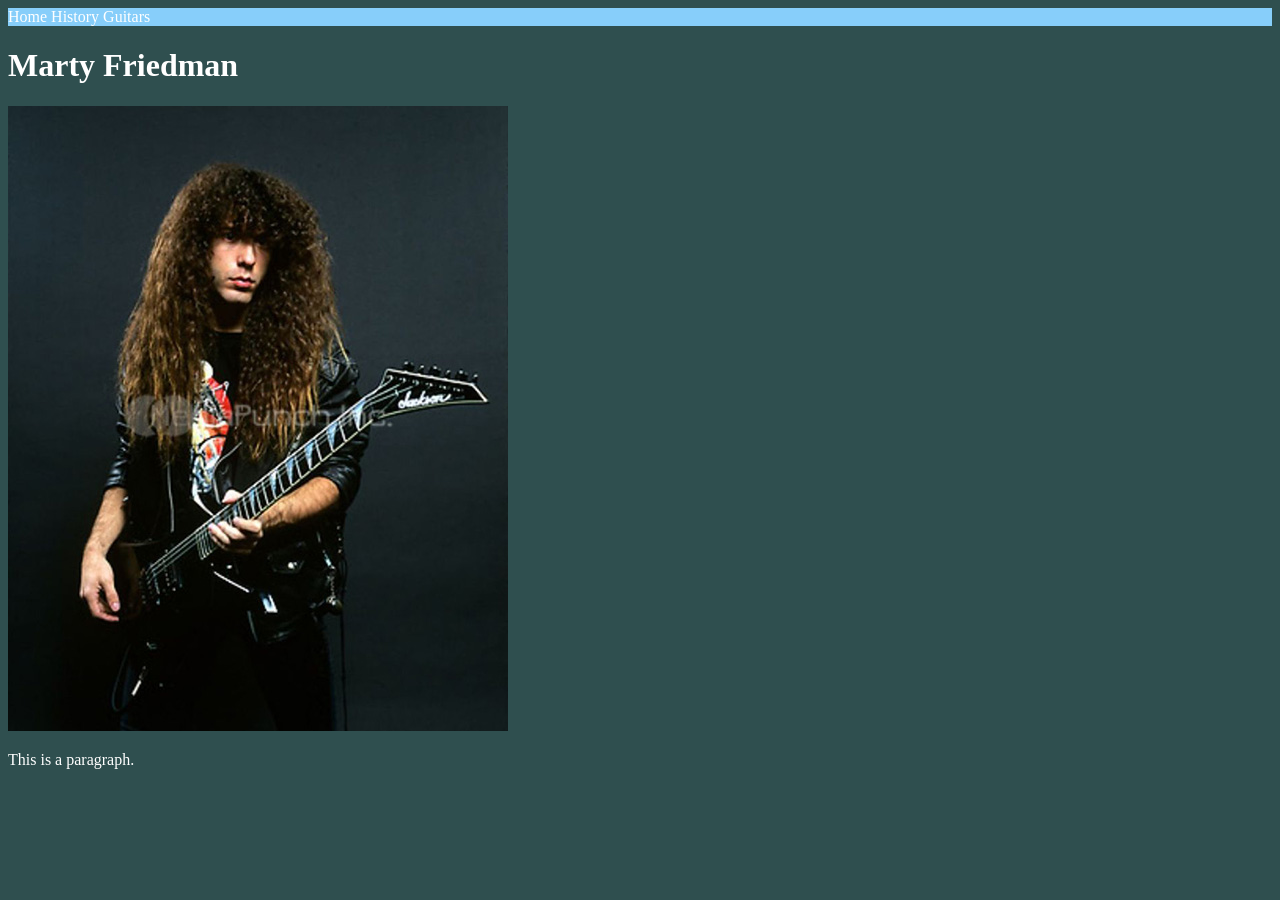
<file: index.html>
<!DOCTYPE html>
<link rel="stylesheet" href="style.css">
<meta charset="UTF-8">
<html lang="en"></html>
<html>

<nav>
<a href="index.html">Home</a>
<a href="history.html"> History</a>
<a href="guitars.html">Guitars</a>
</nav>

<head>
<title>Marty Friedman</title>
</head>
<body>



<h1>Marty Friedman</h1>

<img src="photo/good marty.jpg">
<p>This is a paragraph.</p>

</body>

</html>
</file>
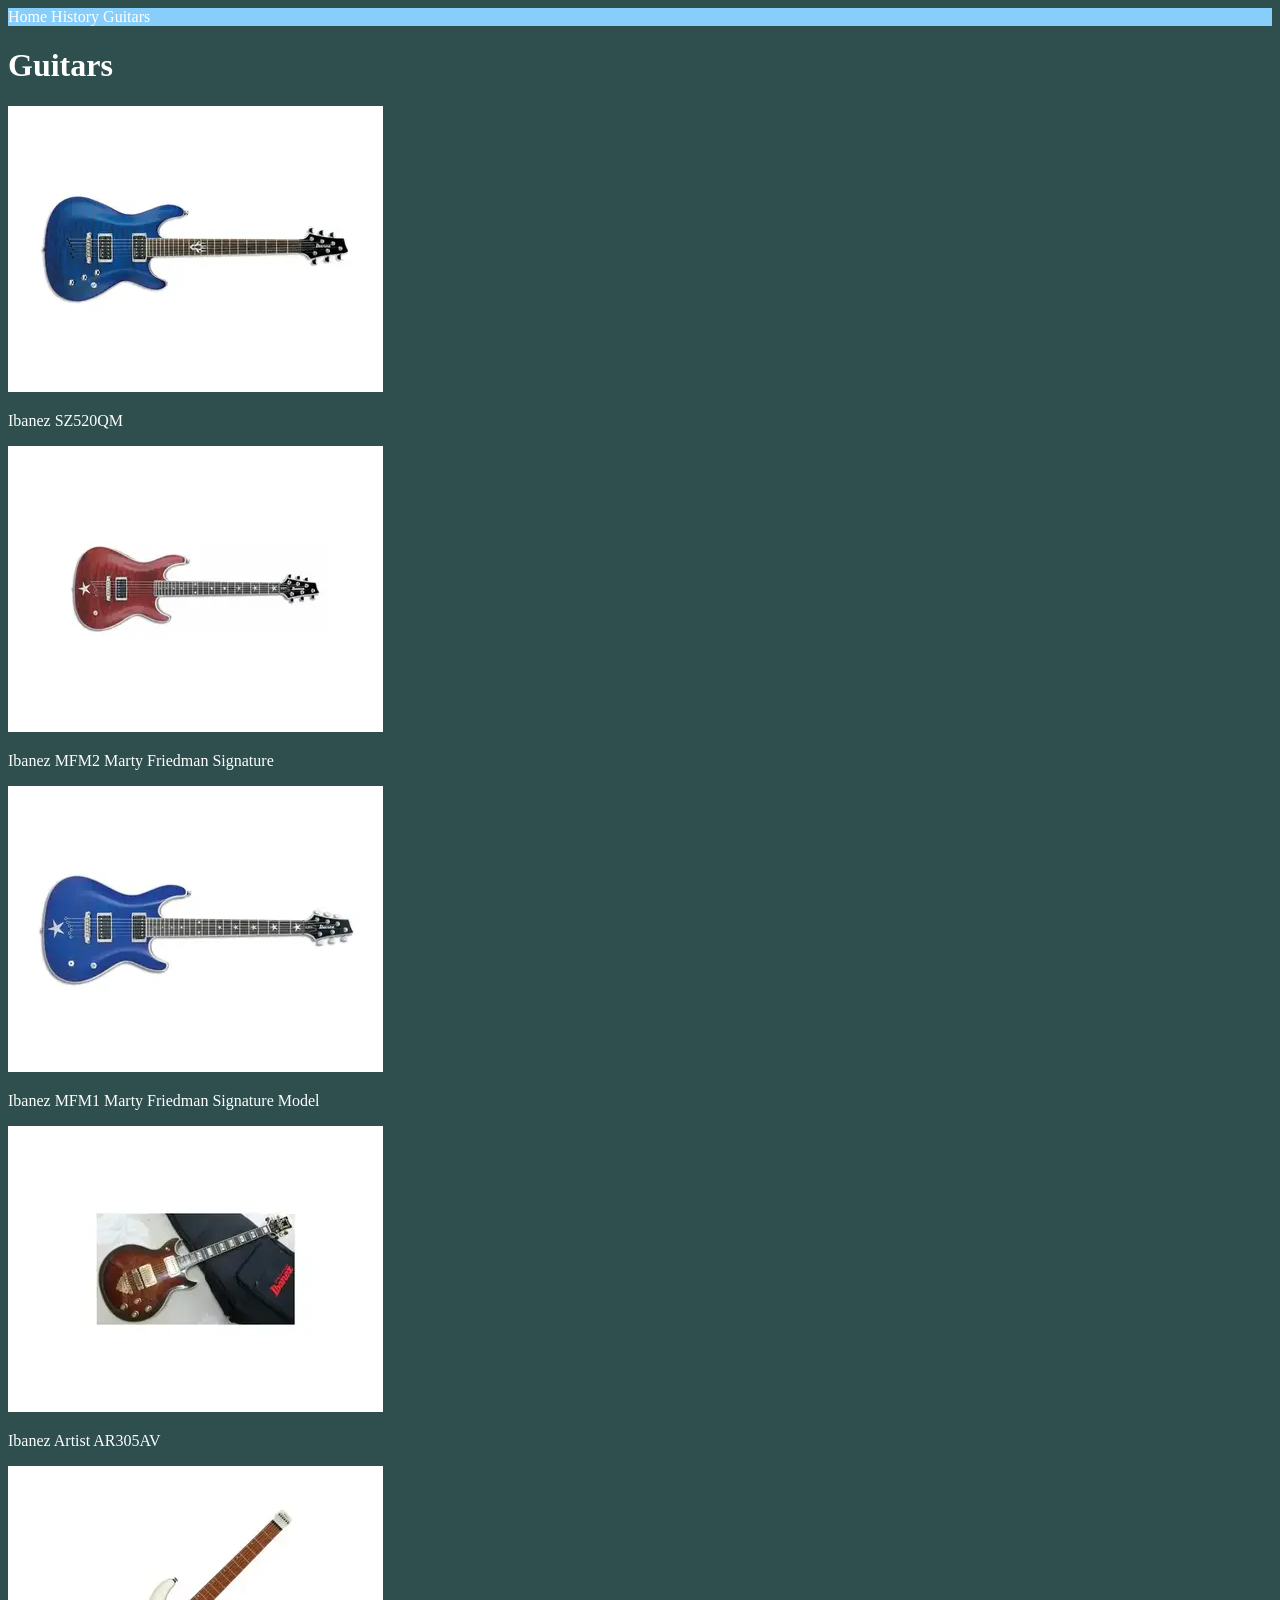
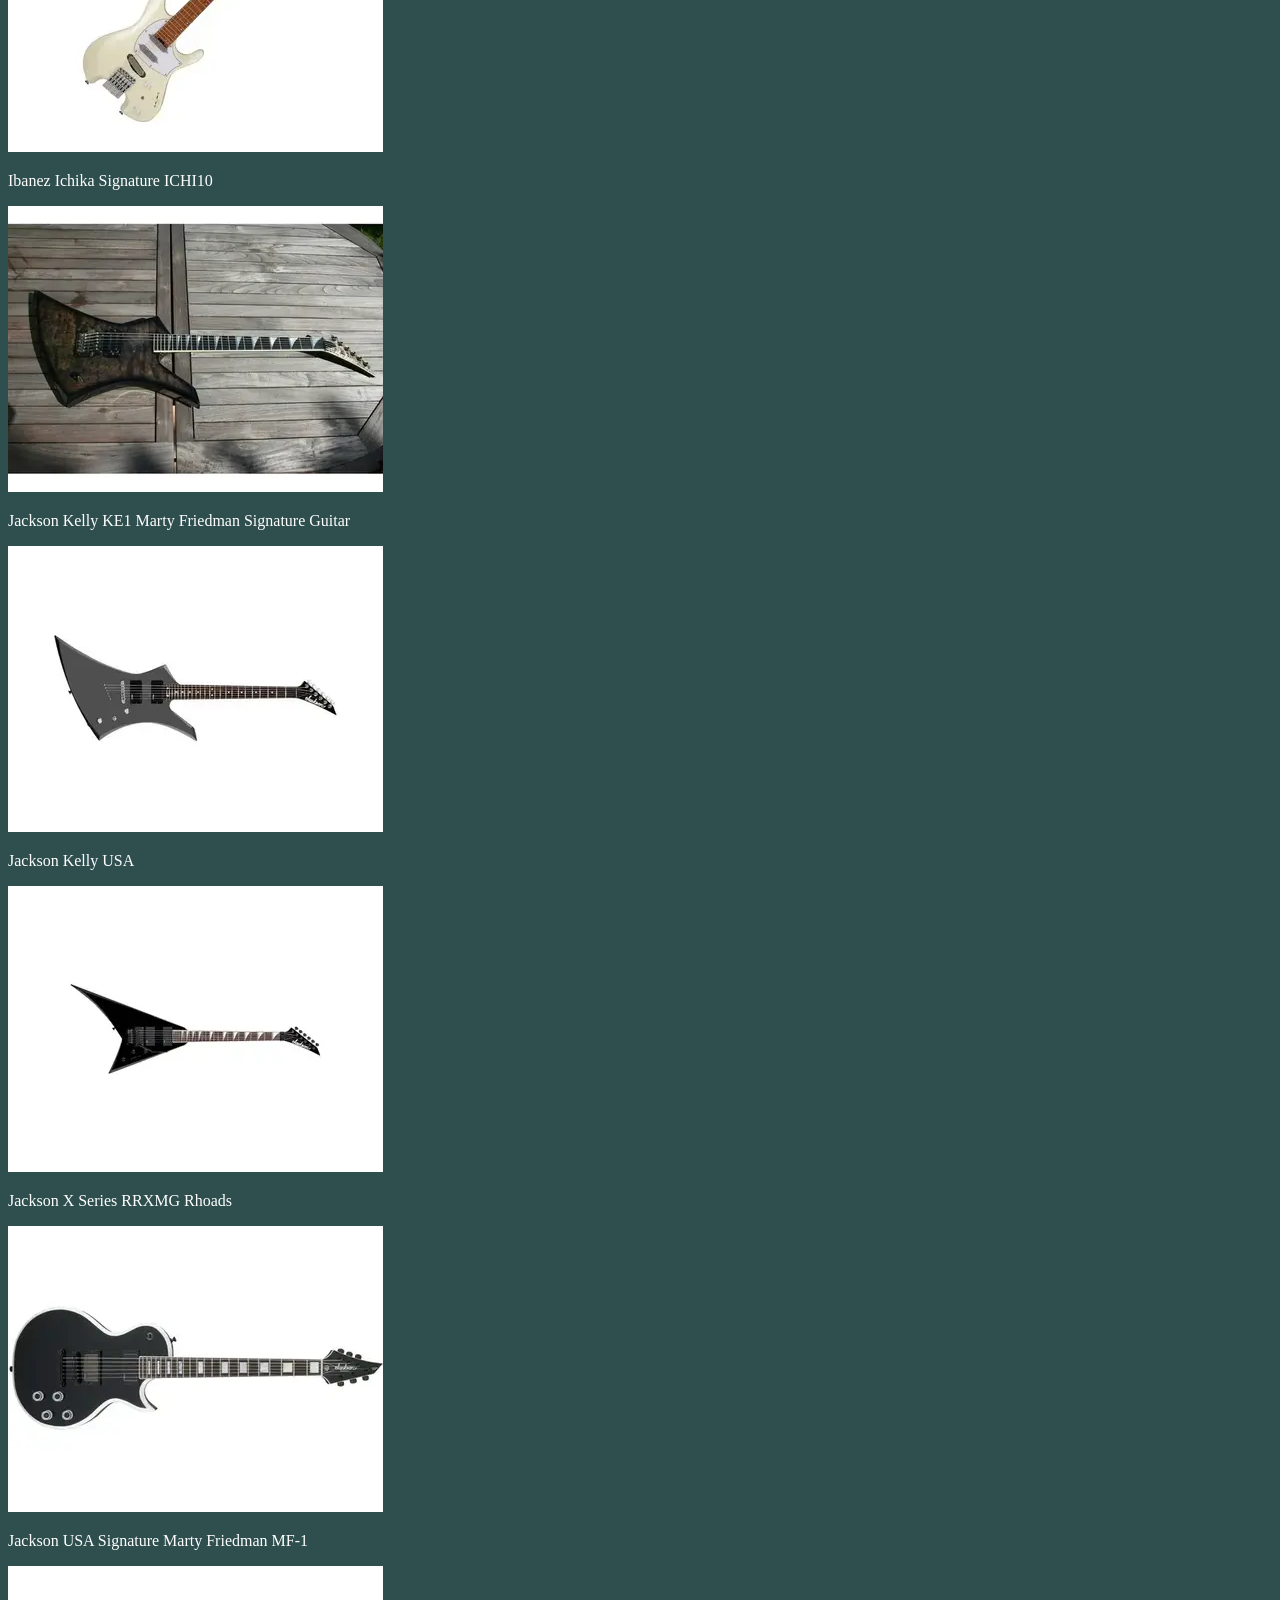
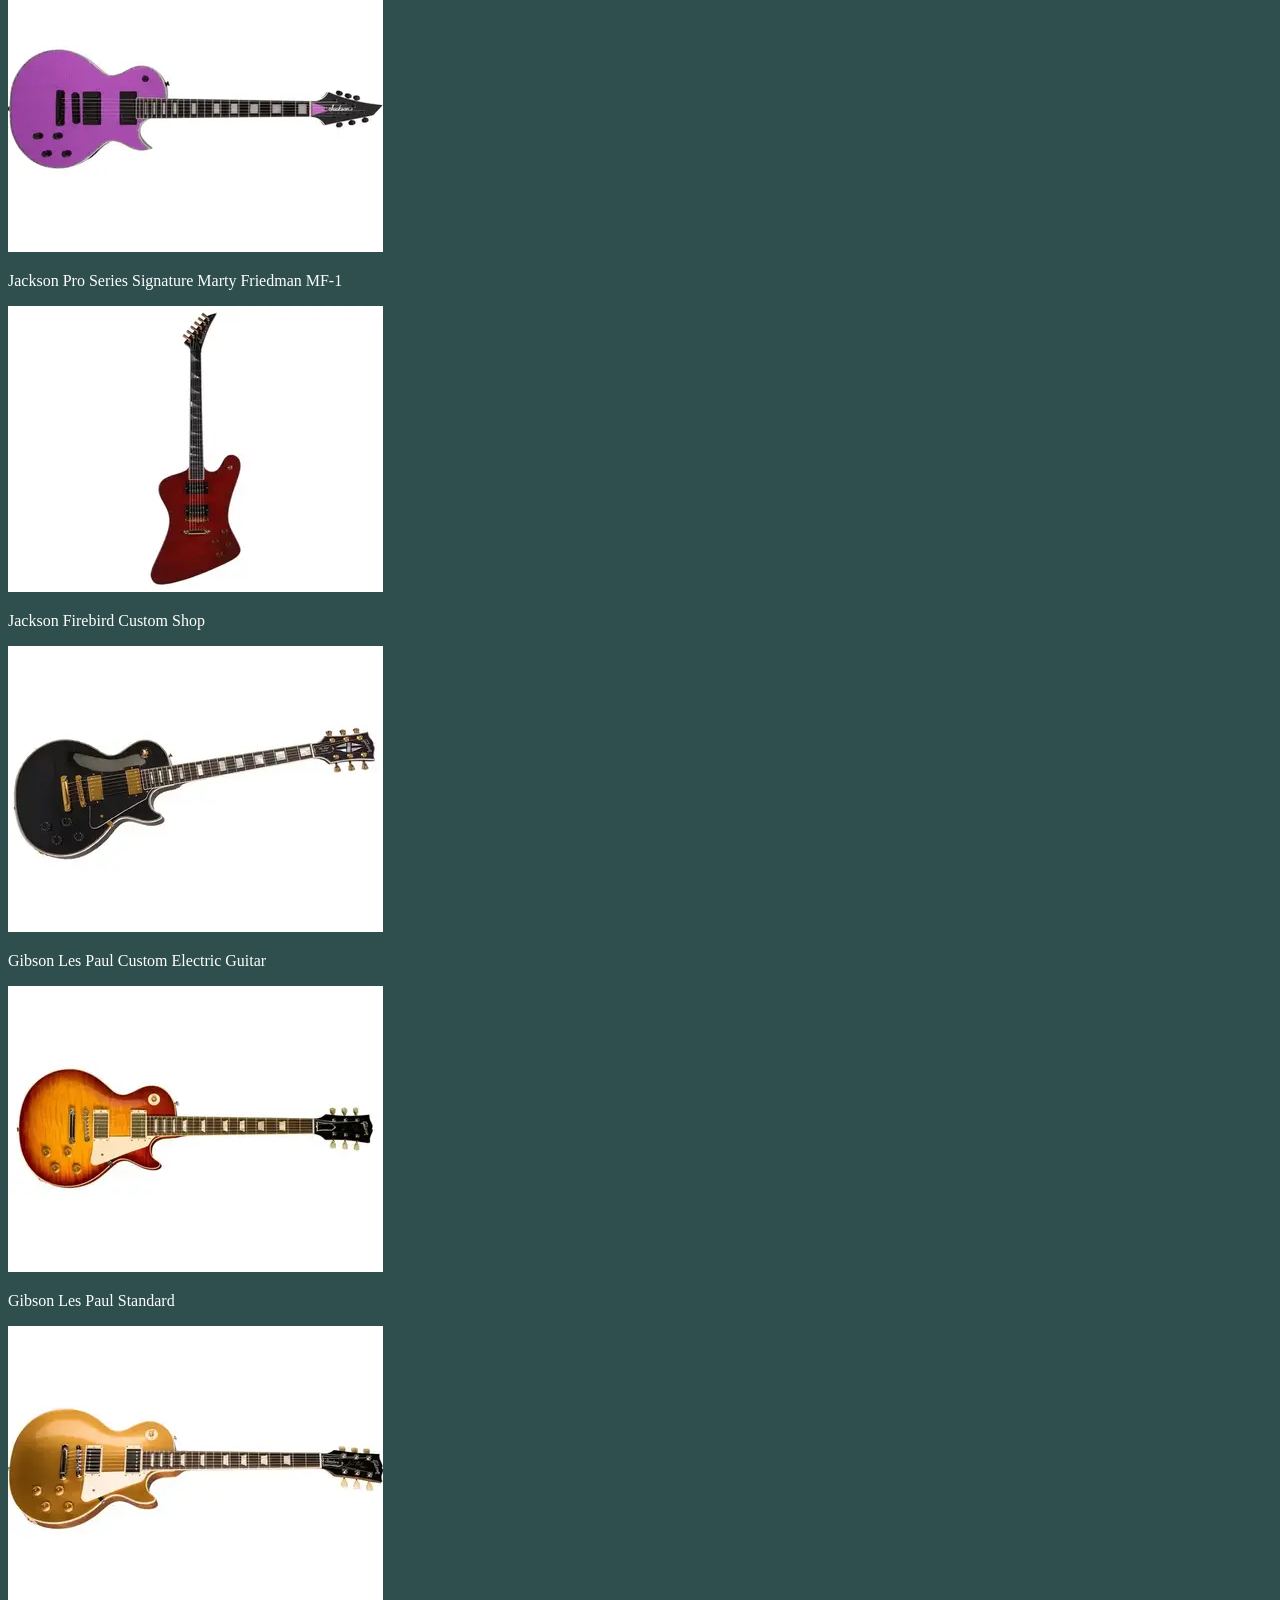
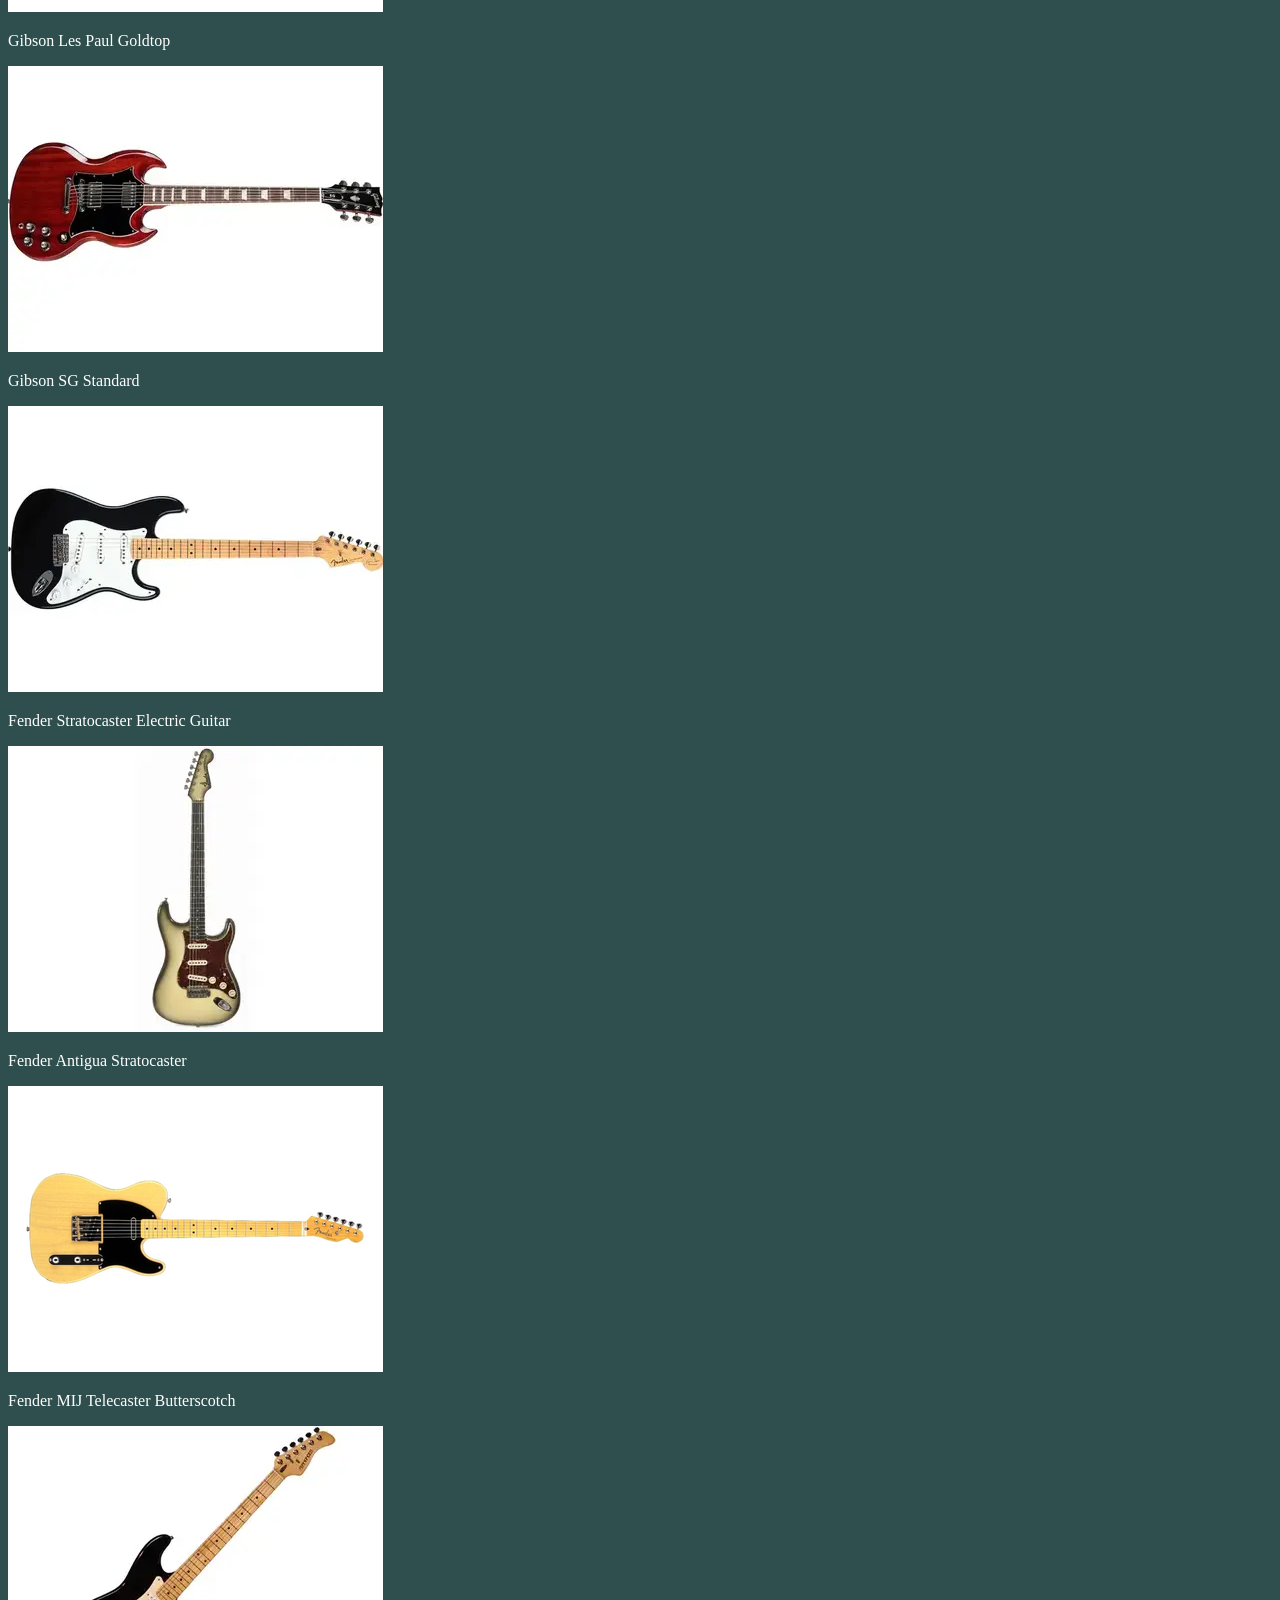
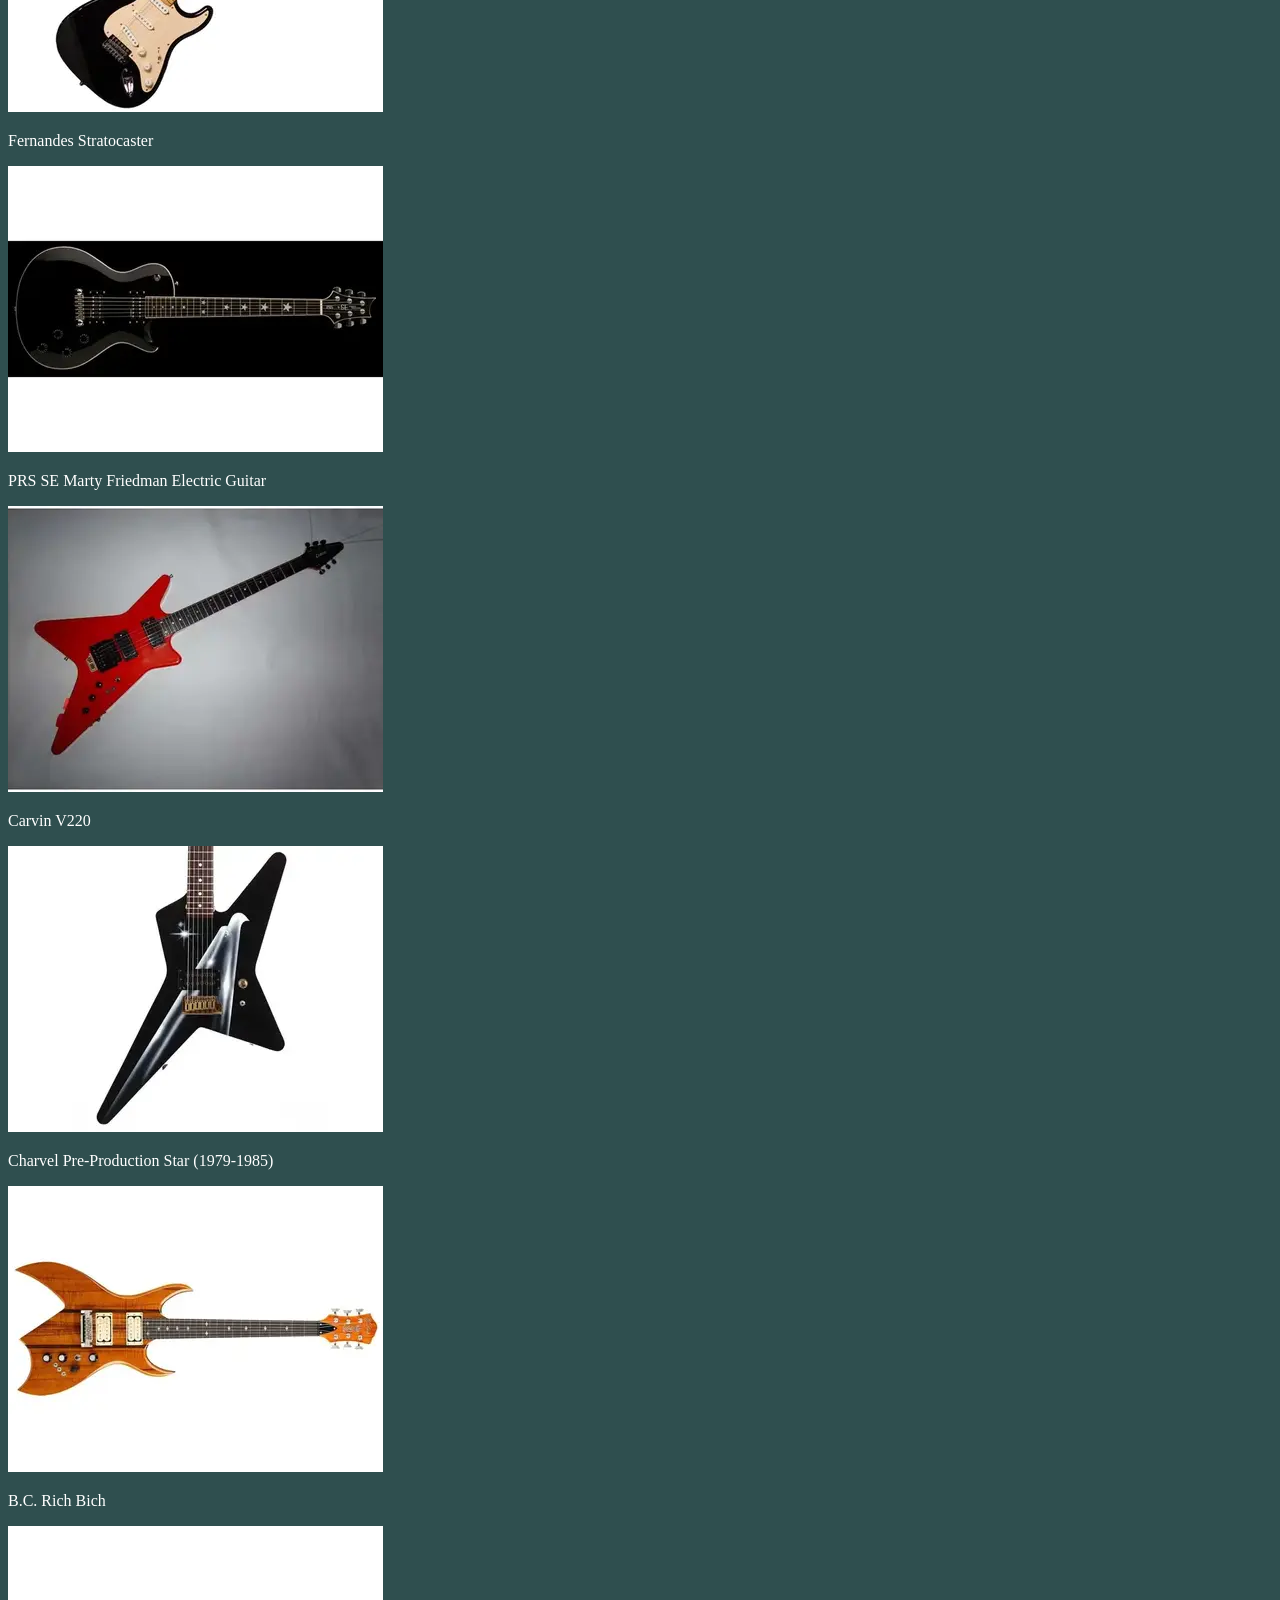
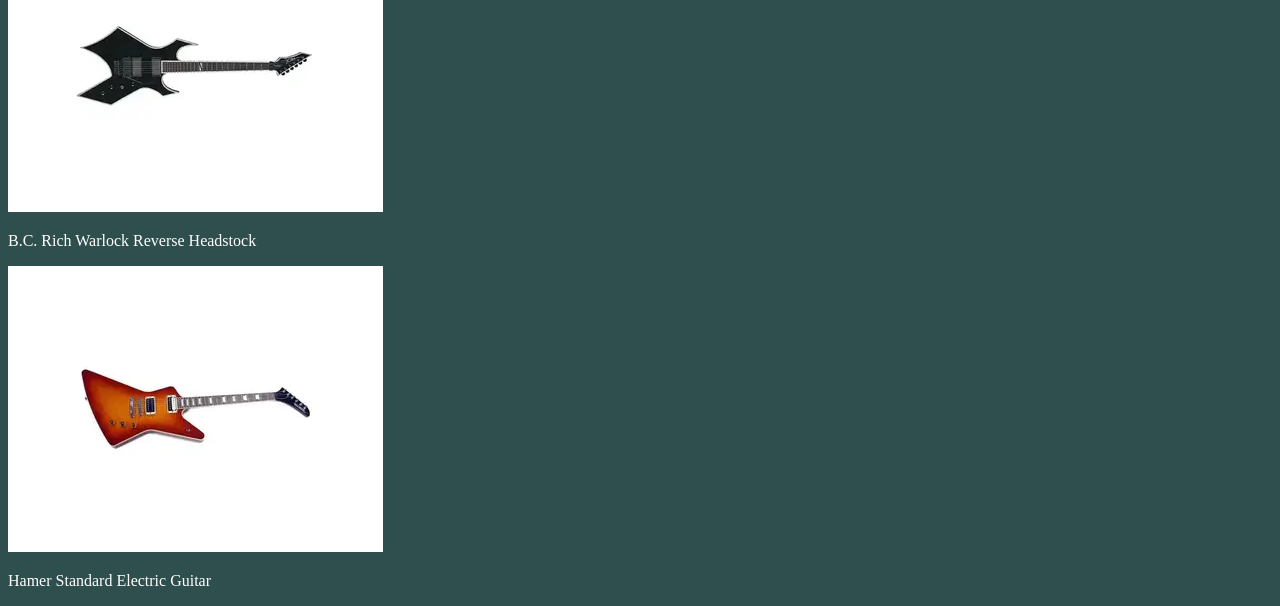
<file: guitars.html>
<!DOCTYPE html>
<link rel="stylesheet" href="style.css">
<meta charset="UTF-8">
<html lang="en"></html>
<html>

<nav>
<a href="index.html">Home</a>
<a href="history.html"> History</a>
<a href="guitars.html">Guitars</a>
</nav>

<head>
<title>Marty Friedman's guitars.</title>
</head>
<body>
    


<h1>Guitars</h1>

<img src="Guitars/ibanez.jpg">
<p>Ibanez SZ520QM</p>

<img src="Guitars/ibanez 2.jpg">
<p>Ibanez MFM2 Marty Friedman Signature</p>

<img src="Guitars/ibanez 3.jpg">
<p>Ibanez MFM1 Marty Friedman Signature Model</p>

<img src="Guitars/ibanez 4.jpg">
<p>Ibanez Artist AR305AV</p>

<img src="Guitars/ibanez 5.jpg">
<p>Ibanez Ichika Signature ICHI10</p>

<img src="Guitars/jackson kelly.jpg">
<p>Jackson Kelly KE1 Marty Friedman Signature Guitar</p>

<img src="Guitars/jackson kelly 2.jpg">
<p>Jackson Kelly USA</p>

<img src="Guitars/jackson rhoades.jpg">
<p>Jackson X Series RRXMG Rhoads</p>

<img src="Guitars/jackson signature.jpg">
<p>Jackson USA Signature Marty Friedman MF-1</p>

<img src="Guitars/jackson signature 2.jpg">
<p>Jackson Pro Series Signature Marty Friedman MF-1</p>

<img src="Guitars/jackson firebird.jpg">
<p>Jackson Firebird Custom Shop</p>

<img src="Guitars/gibson les paul.jpg">
<p>Gibson Les Paul Custom Electric Guitar</p>

<img src="Guitars/gibson les paul 2.jpg">
<p>Gibson Les Paul Standard</p>

<img src="Guitars/gibson les paul 3.jpg">
<p>Gibson Les Paul Goldtop</p>

<img src="Guitars/gibson sg.jpg">
<p>Gibson SG Standard</p>

<img src="Guitars/fender stratocaster.jpg">
<p>Fender Stratocaster Electric Guitar</p>

<img src="Guitars/fender stratocaster 2.jpg">
<p>Fender Antigua Stratocaster</p>

<img src="Guitars/fender telecaster.jpg">
<p>Fender MIJ Telecaster Butterscotch</p>

<img src="Guitars/fernandes stratocaster.jpg">
<p>Fernandes Stratocaster</p>

<img src="Guitars/prs.jpg">
<p>PRS SE Marty Friedman Electric Guitar</p>

<img src="Guitars/carvin.jpg">
<p>Carvin V220</p>

<img src="Guitars/charvel.jpg">
<p>Charvel Pre-Production Star (1979-1985)</p>

<img src="Guitars/bc rich bich.jpg">
<p>B.C. Rich Bich</p>

<img src="Guitars/bc rich warlock.jpg">
<p>B.C. Rich Warlock Reverse Headstock</p>

<img src="Guitars/hamer explorer.jpg">
<p>Hamer Standard Electric Guitar</p>





</body>

</html>
</file>
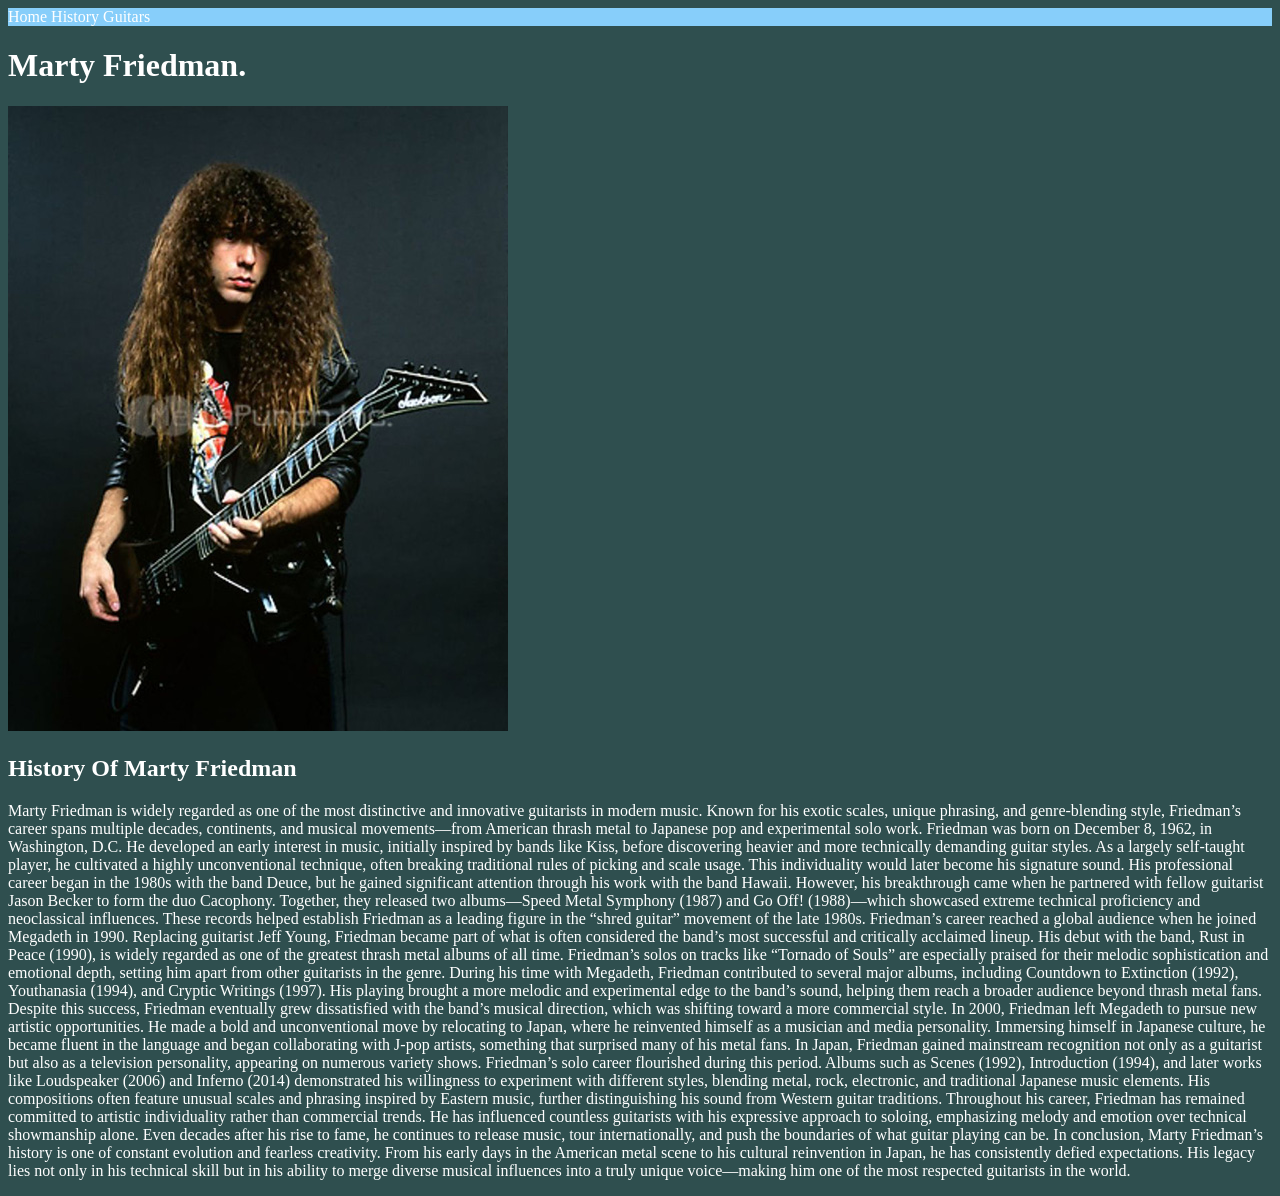
<file: history.html>
<!DOCTYPE html>
<link rel="stylesheet" href="style.css">
<meta charset="UTF-8">
<html lang="en"></html>
<html>

<nav>
<a href="index.html">Home</a>
<a href="history.html"> History</a>
<a href="guitars.html">Guitars</a>
</nav>

<head>
<title>Marty Friedman</title>
</head>
<body>
    


<h1>Marty Friedman.</h1>
<img src="good marty.jpg">

<h2>History Of Marty Friedman</h2>
<p>
    Marty Friedman is widely regarded as one of the most distinctive and innovative guitarists in modern music. Known for his exotic scales, unique phrasing, and genre-blending style, Friedman’s career spans multiple decades, continents, and musical movements—from American thrash metal to Japanese pop and experimental solo work.   
    Friedman was born on December 8, 1962, in Washington, D.C. He developed an early interest in music, initially inspired by bands like Kiss, before discovering heavier and more technically demanding guitar styles. As a largely self-taught player, he cultivated a highly unconventional technique, often breaking traditional rules of picking and scale usage. This individuality would later become his signature sound.
    His professional career began in the 1980s with the band Deuce, but he gained significant attention through his work with the band Hawaii. However, his breakthrough came when he partnered with fellow guitarist Jason Becker to form the duo Cacophony. Together, they released two albums—Speed Metal Symphony (1987) and Go Off! (1988)—which showcased extreme technical proficiency and neoclassical influences. These records helped establish Friedman as a leading figure in the “shred guitar” movement of the late 1980s.
    Friedman’s career reached a global audience when he joined Megadeth in 1990. Replacing guitarist Jeff Young, Friedman became part of what is often considered the band’s most successful and critically acclaimed lineup. His debut with the band, Rust in Peace (1990), is widely regarded as one of the greatest thrash metal albums of all time. Friedman’s solos on tracks like “Tornado of Souls” are especially praised for their melodic sophistication and emotional depth, setting him apart from other guitarists in the genre.
    During his time with Megadeth, Friedman contributed to several major albums, including Countdown to Extinction (1992), Youthanasia (1994), and Cryptic Writings (1997). His playing brought a more melodic and experimental edge to the band’s sound, helping them reach a broader audience beyond thrash metal fans. Despite this success, Friedman eventually grew dissatisfied with the band’s musical direction, which was shifting toward a more commercial style.
    In 2000, Friedman left Megadeth to pursue new artistic opportunities. He made a bold and unconventional move by relocating to Japan, where he reinvented himself as a musician and media personality. Immersing himself in Japanese culture, he became fluent in the language and began collaborating with J-pop artists, something that surprised many of his metal fans. In Japan, Friedman gained mainstream recognition not only as a guitarist but also as a television personality, appearing on numerous variety shows.
    Friedman’s solo career flourished during this period. Albums such as Scenes (1992), Introduction (1994), and later works like Loudspeaker (2006) and Inferno (2014) demonstrated his willingness to experiment with different styles, blending metal, rock, electronic, and traditional Japanese music elements. His compositions often feature unusual scales and phrasing inspired by Eastern music, further distinguishing his sound from Western guitar traditions.
    Throughout his career, Friedman has remained committed to artistic individuality rather than commercial trends. He has influenced countless guitarists with his expressive approach to soloing, emphasizing melody and emotion over technical showmanship alone. Even decades after his rise to fame, he continues to release music, tour internationally, and push the boundaries of what guitar playing can be.
    In conclusion, Marty Friedman’s history is one of constant evolution and fearless creativity. From his early days in the American metal scene to his cultural reinvention in Japan, he has consistently defied expectations. His legacy lies not only in his technical skill but in his ability to merge diverse musical influences into a truly unique voice—making him one of the most respected guitarists in the world.</p>

</body>

</html>
</file>
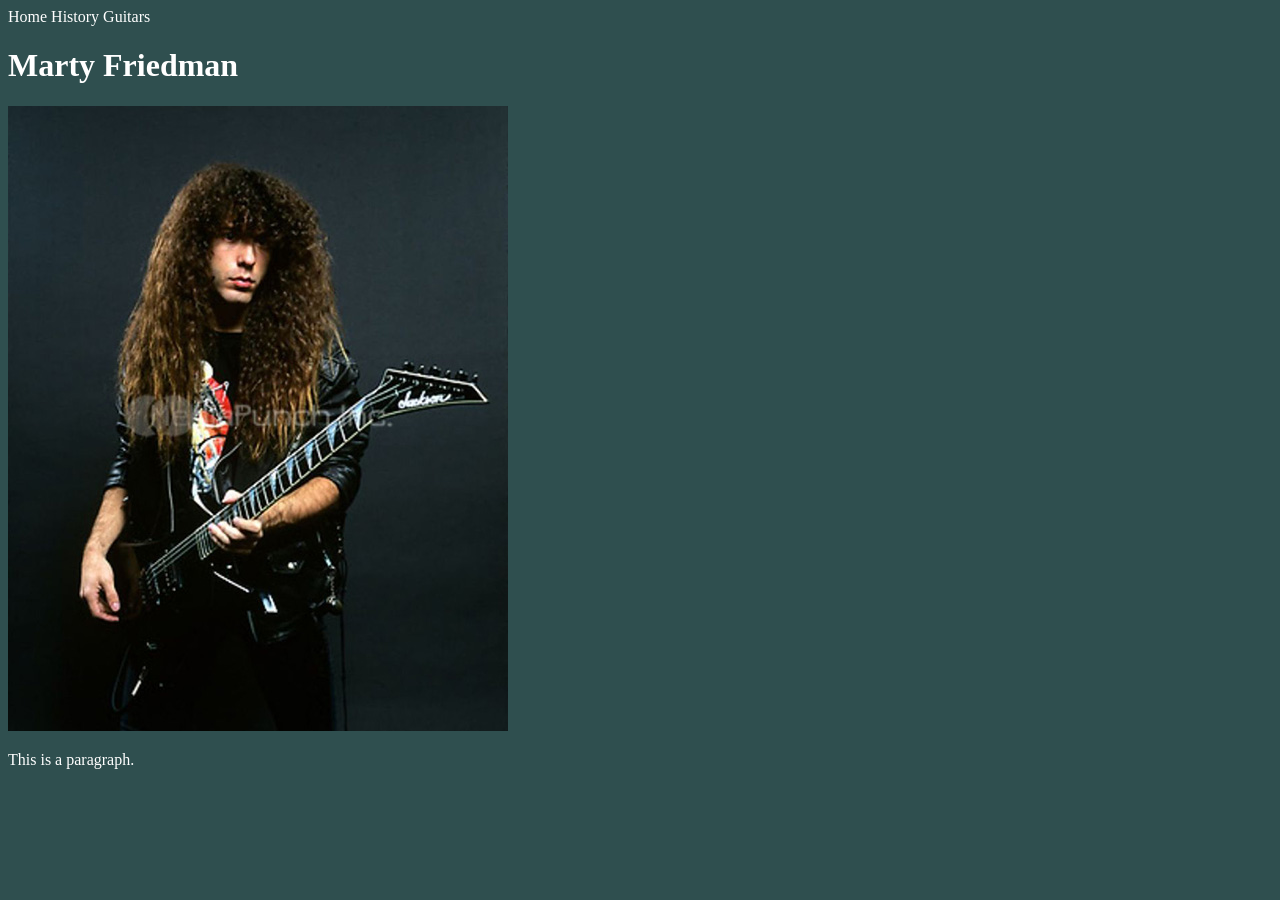
<file: homepage.html>
<!DOCTYPE html>
<link rel="stylesheet" href="style.css">
<meta charset="UTF-8">
<html lang="en"></html>
<html>
<head>
<title>Marty Friedman</title>
</head>
<body>

<a href="homepage.html">Home</a>
<a href="history.html"> History</a>
<a href="guitars.html">Guitars</a>

<h1>Marty Friedman</h1>

<img src="good marty.jpg">
<p>This is a paragraph.</p>

</body>

</html>
</file>
<file: style.css>
html, body {
    background-color: darkslategrey;
}

nav{
    background-color: lightskyblue;
}

a{
text-decoration: none;
}

p{
COLOR:WHITE;
}

h1{ 
color: white;
}

a{
    color: white;
}

h2{
    color: white;
}
</file>
